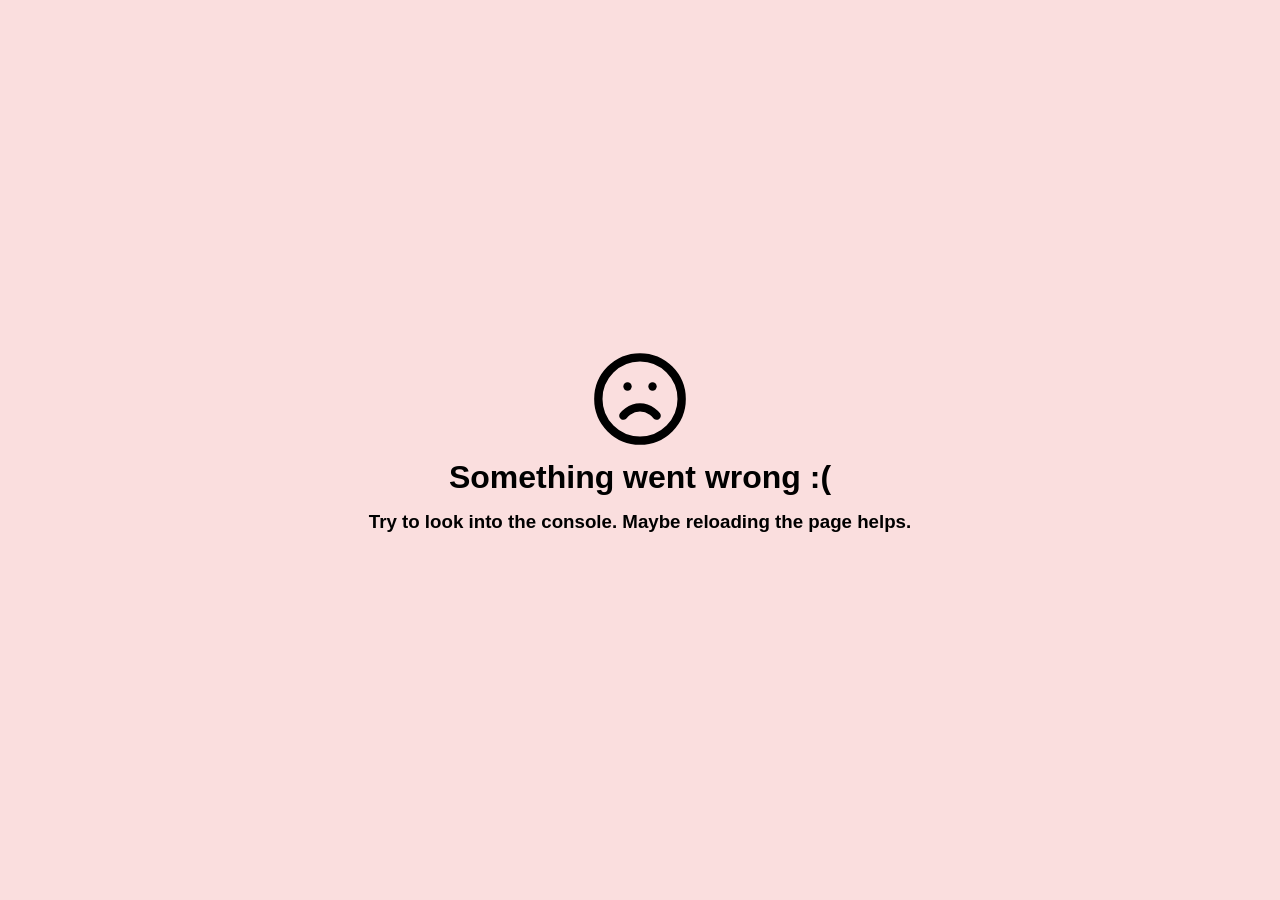
<file: post_page.html>
<!DOCTYPE html>
<html lang="en"> 
<head>
  <meta charset="UTF-8">
  <meta name="viewport" content="width=device-width, initial-scale=1.0">
  <link rel="stylesheet" type="text/css" href="styles/main.css">
  <link rel="stylesheet" type="text/css" href="styles/post_page.css">
  <link rel="stylesheet" type="text/css" href="styles/error.css">
  <link rel="preload" as="image" href="img/system/comment_heart-voted.svg">
  <link rel="preload" as="image" href="img/system/comment_heart-crack-voted.svg">
  <link rel="preload" as="image" href="img/system/heart-voted.svg">
  <link rel="preload" as="image" href="img/system/heart-crack-voted.svg">
  <link rel="icon" href="img/favico.png" type="image/png">
  <title>Post</title>
</head>
<body>
<nav class="main_navbar">
  <a href="index.html" class="main_navbar__item main_navbar__logo_item">
    <img src="img/logo.svg" alt="Logo Img" class="main_navbar__logo_img">
  </a>
  <div class="whitespace"></div>
  <div class="main_navbar__item js_main_navbar__account">
    <img src="img/system/circle-user-round.svg" alt="Account Image" class="js_main_navbar__account_image main_navbar__account_image">
  </div>
</nav>

<main class="posts_main">
  <div class="posts_main_item_column"></div>
  <div class="posts_main_item_column post_page">
    <div class="js_posts_wrapper posts_wrapper"> <!-- JS injects Post here --> </div>
    <div class="js_posts_comments_wrapper"> <!-- JS injects Coments here --> </div>
  </div>
  <div class="posts_main_item_column"></div>
</main>

<script src="scripts/init.js"></script>
<script src="scripts/data/data.js"></script>
<script src="scripts/post_page.js"></script>
<script src="scripts/post_actions.js"></script>
</body>
</html>
</file>
<file: styles/main.css>
button{all: unset;} a{all: unset;} body{margin: 0;}
*{
    box-sizing: border-box;
    font-family: Arial, Helvetica, sans-serif;
}
body{
    background-color: rgb(31, 34, 49);
}
:root{
    /* Texts */
    --text-comment-date-color: rgb(99, 111, 158);
    --text-heading-color: rgb(210, 214, 243);
    --text-text-color: rgb(206, 209, 238);
    --text-repost-color: rgb(147, 150, 179);
    --text-marked-color: rgb(123, 171, 233);
    --text-quote-color: rgb(161, 166, 216);
    --text-op-color: rgb(113, 214, 245);

    /* Feed */
    --feed-posts-card-bg: rgb(31, 34, 49);
    --post-inner-seperator: rgb(60, 66, 94);
    --post-audio-color: rgb(104, 113, 158);
    --post-audio-shadow-color: rgb(57, 61, 90);

    /* Post Actions */
    --post-action-bg: rgb(61, 68, 97);

    --post-action-upvote-bg: linear-gradient(to top, rgb(248, 55, 29), rgb(255, 81, 0)); /*Also used in comment actions*/
    --post-action-downvote-bg: linear-gradient(to top, rgb(106, 92, 255), rgb(92, 130, 255)); /*Also used in comment actions*/

    /* Comment Actions */
    --comment-action-bg: rgb(61, 68, 97);
    --threadline-color: rgb(61, 68, 97);

    /* NavBar */
    --main-navbar-bg: rgb(45, 50, 74);
    --main-navbar-border-bottom: rgb(74, 82, 121);

    /* Flairs */
    --flair-JusticeForKhalil-color: rgb(255, 63, 29);
    --flair-news-color: rgb(245, 158, 11);
    --flair-own_opinion-color: rgb(152, 194, 241);
    --flair-media-color: rgb(35, 144, 252);
}

/** ==================== Main ==================== **/
.normal_fs{
    font-size: 1rem;
    line-height: 1.4rem;
}
mark{
    color: var(--text-marked-color);
    background-color: rgb(31, 34, 49);
}

/** =================== NavBar =================== **/
.main_navbar{
    display: grid;
    position: fixed;
    grid-template-columns: max-content 1fr 65px;
    grid-template-rows: 100%;
    width: 100%;
    height: 65px;
    border-bottom: 2px var(--main-navbar-border-bottom) solid;
    background-color: var(--main-navbar-bg);
    z-index: 10;
}
.main_navbar__item{
    padding: 10px;
}
.main_navbar__logo_item{
    display: flex;
    justify-content: center;
    align-items: center;
    cursor: pointer;
}
.main_navbar__logo_img{
    height: 80%;
    transition: all 0.2s;
}
.main_navbar__logo_item:hover .main_navbar__logo_img{
    scale: 1.04;
}
.main_navbar__account_image{
    width: 100%;
}
.main_navbar__account_image:hover{
    cursor: pointer;
}

/** ==================== Index ==================== **/
main.index_main{
    display: grid;
    grid-template-columns: 1fr 2fr 1fr;
    grid-template-rows: 100%;
    min-height: 100vh;
    padding-top: 80px;
    padding-bottom: 20px;
    width: 100%;
}

.feed_post{
    display: block;
    position: relative;
    background-color: var(--feed-posts-card-bg);
    padding: 9px 15px 8px 15px;
    border-radius: 12px;
}
.feed_post:hover{
    filter: brightness(1.125);
    cursor: pointer;
}
.post__item{
    position: relative;
    width: 100%;
}
/* Index Post Content */
.feed_post__heading{
    font-size: 1.7rem;
    margin-bottom: 12px;
    color: var(--text-heading-color)
}
.feed_post__text{
    margin-top: 13px;
    margin-bottom: 13px;
    color: var(--text-text-color);
}
.feed_post__image_wrapper{
    display: flex;
    position: relative;
    justify-content: center;
    align-items: center;
    width: 100%;
    background-color: black;
    overflow: hidden;
    border-radius: 15px;
}
.feed_post__image_wrapper--upright .feed_post__image{
    max-height: 600px !important;
}
.feed_post__image{
    object-fit: contain;
    width: 100%;
    height: 100%;
    max-height: 450px;
    max-width: 100%;
    z-index: 1;
}
.feed_post__image__bg{
    position: absolute;
    width: 100%;
    height: 100%;
    object-fit: cover;
    filter: blur(25px) brightness(0.35);
    scale: 1.2;
    z-index: 0;
}

.feed_post__seperator{
    width: 100%;
    height: 1px;
    background-color: var(--text-text-color);
    margin: 12px 0px 10px 0px;
}

/* Post specific */
.feed_post__audio_wrapper{
    display: flex;
    width: 100%;
    min-height: 100px;
    align-items: center;
    justify-content: center;
}
.feed_post__audio{
    box-shadow: 0px 5px 0px var(--post-audio-shadow-color);
    border-radius: 100px;
    transition: all 0.2s;
}
.feed_post__audio:hover{
    box-shadow: 0px 0px 0px var(--post-audio-shadow-color);
    transform: translate(0px, 5px);
}
.feed_post__audio::-webkit-media-controls-panel{
    background-color: var(--post-audio-color);
}
.quote_text_wrapper{
    padding: 7px 0px 7px 10px;
    border-left: 3px solid var(--text-quote-color);
    color: var(--text-quote-color) !important;
}
.quote_text_wrapper p{
    margin: 0;
}
.repost_text{
    color: var(--text-repost-color);
    font-style: italic;
}

/** ==================== Post Page ==================== **/
main.posts_main{
    display: grid;
    grid-template-columns: 1fr 2fr 1fr;
    grid-template-rows: 100%;
    min-height: 100vh;
    width: 100%;
}
.posts{
    display: block;
    position: relative;
    background-color: var(--feed-posts-card-bg);
    margin: 10px 0px;
    padding: 15px 15px 8px 15px;
    border-radius: 12px;
    z-index: 0;
}
.post__heading{
    font-size: 1.8rem;
    margin-bottom: 12px;
    color: var(--text-heading-color)
}
.post__text{
    margin-top: 0;
    margin-bottom: 0;
    color: var(--text-text-color);
}

/* ? -------------------- Flairs -------------------- */
.post__flair_wrapper{
    display: flex;
    align-items: center;
    width: 100%;
    height: 20px;
    position: relative;
    margin-top: 7px;
    font-weight: normal;
}
.post__flair{
    display: inline;
    font-size: 0.85rem;
    padding: 3px 6px;
    border-radius: 30px;
    position: relative;
}
.flair__JusticeForKhalil{
    background-color: var(--flair-JusticeForKhalil-color);
    color: black;
}
.flair__news{
    background-color: var(--flair-news-color);
    color: black;
}
.flair__own_opinion{
    background-color: var(--flair-own_opinion-color);
    color: black;
}
.flair__media{
    background-color: var(--flair-media-color);
    color: black;
}

/* Post Meta */
.post__meta{
    display: grid;
    grid-template-columns: max-content 1fr max-content;
    grid-template-rows: 100%;
    position: relative;
    width: 100%;
    height: 30px;
}
.post__meta::before{
    content: '';
    position: absolute;
    left: -10px;
    bottom: -10px;
    width: calc(100% + 20px);
    height: 2px;
    background-color: var(--post-inner-seperator);
}
.post__user_wrapper{
    display: flex;
    align-items: center;
    position: relative;
    height: 100%;
    color: var(--text-text-color);
}
.post__avatar_wrapper{
    height: 35px;
    width: 35px;
}
.post__avatar{
    height: 35px;
    width: 35px;
    object-fit: cover;
    border-radius: 50%;
}
.post_username{
    display: inline-flex;
    align-items: center;
    margin-left: 10px;
    font-weight: bold;
}
.post__date{
    display: flex;
    color: var(--text-text-color);
    align-items: center;
}
/* Post Actions */
.post__actions{
    display: grid;
    position: relative;
    grid-template-columns: max-content max-content 1fr max-content;
    gap: 10px;
    grid-template-rows: 100%;
    margin-top: 10px;
    width: 100%;
    height: 36px;
}
.post__actions_btn{
    display: flex;
    justify-content: center;
    align-items: center;
    position: relative;
    height: 36;
    min-width: 36px;
    padding-left: 8px;
    padding-right: 11px;
    background-color: var(--post-action-bg);
    border-radius: 100px;
    color: var(--text-text-color);
}
.post__actions_btn:not(.post__upvote_btn--voted){
    background-color: var(--post-action-bg);
}
.post__actions_vote_btn .post__action_btn_icon{
    user-select: none;
    width: 25px;
    transition:
    transform 0.1s,
    scale 0.2s;
}
.post__actions_other_btn .post__action_btn_icon{
    user-select: none;
    width: 25px;
    transition:
    scale 0.07s;
}
.post__actions_other_btn:hover .post__action_btn_icon{
    scale: 1.1;
}

.post__vote_btns_wrapper{
    display: flex;
    position: relative;
    height: 100%;
    gap: 10px;
    justify-content: center;
}
.post__votes_count{
    margin-left: 6px;
}
.post__actions_btn:hover{
    cursor: pointer;
}
.post__upvote_btn:hover::after{
    content: '';
    position: absolute;
    bottom: -3px;
    left: -3px;
    width: calc(100% + 6px);
    height: calc(100% + 6px);
    border-radius: 100px;
    background: var(--post-action-upvote-bg);
    z-index: -1;
}
.post__downvote_btn:hover::after{
    content: '';
    position: absolute;
    bottom: -3px;
    left: -3px;
    width: calc(100% + 6px);
    height: calc(100% + 6px);
    border-radius: 100px;
    background: var(--post-action-downvote-bg);
    z-index: -1;
}
.post__actions_vote_btn:hover .post__action_btn_icon{
    transform: translate(0px, -3px);
    scale: 1.1;
}

.post__upvote_btn--upvoted{
    background: var(--post-action-upvote-bg);
}
.post__upvote_btn--upvoted .post__action_btn_icon{
    animation-name: upvoteAnimation;
    animation-duration: 0.4s;
    animation-timing-function: ease-in-out;
    animation-iteration-count: 1;
}
.post__downvote_btn--downvoted{
    background: var(--post-action-downvote-bg);
}
.post__downvote_btn--downvoted .post__action_btn_icon{
    animation-name: downvoteAnimation;
    animation-duration: 0.4s;
    animation-timing-function: ease-in-out;
    animation-iteration-count: 1;
}

@keyframes upvoteAnimation {
    0% {
        scale: 1;
        rotate: 0deg;
    }
    5% {
        scale: 1;
        rotate: 15deg;
    }
    50% {
        scale: 1.5;
        rotate: -7deg;
    }
    95% {
        scale: 1;
        rotate: 0deg;
    }
    100% {
        scale: 1;
    }
}
@keyframes downvoteAnimation {
    0% {
        scale: 1;
        rotate: 0deg;
    }
    15% {
        rotate: -10deg;
    }
    50% {
        scale: 0.7;
        rotate: 5deg;
        transform: translate(0px, 3px);
    }
    100% {
        scale: 1;
        rotate: 0deg;
    }
}

.post__comments_count{
    margin-left: 5px;
}

.post__share_btn{
    display: flex;
    justify-content: center;
    align-items: center;
    height: 100%;
}
.post__share_text{
    margin-left: 4px;
    display: inline-flex;
    justify-content: center;
    align-items: center;
    margin-right: 4px;
}
</file>
<file: styles/post_page.css>
.posts_main{
    padding-top: 62px;
}
.posts_wrapper{
    margin-bottom: 20px;
}

/* Arrow back */
.post__back_arrow_wrapper{
    display: flex;
    justify-content: center;
    align-items: center;
    padding: 2px;
    border-radius: 50%;
    position: absolute;
    left: -46px;
    top: -1.5px;
    width: 30px;
    height: 30px;
    background-color: var(--post-action-bg);
}
.post__back_arrow_img{
    transition: all 0.1s;
}
.post__back_arrow_wrapper:hover .post__back_arrow_img{
    scale: 1.1;
    cursor: pointer;
}

/* Post Actions */
.post_page__post_actions{
    margin-top: 18px;
    color: var(--text-text-color)
}
.post_page__post_actions::before{
    content: '';
    position: absolute;
    left: -10px;
    top: -12px;
    width: calc(100% + 20px);
    height: 2px;
    background-color: var(--post-inner-seperator);
}
.comment_wrapper{
    display: block;
    position: relative;
    padding: 10px;
    border-radius: 10px;
    z-index: 0;
}

/* Comment meta */
.comment__meta{
    display: flex;
    position: relative;
    justify-content: start;
    align-items: center;
    margin-bottom: 2px;
    height: 35px;
    color: var(--text-heading-color);
}
.comment__avatar_wrapper{
    height: 35px;
    width: 35px;
}
.comment__avatar{
    height: 35px;
    width: 35px;
    object-fit: cover;
    border-radius: 50%;
}
.comment__user_name{
    font-weight: bold;
    margin-left: 7px;
    margin-right: 5px;
}
.post__op_username{
    color: var(--text-op-color);
}
.comment__meta_seperator{
    color: var(--text-comment-date-color);
}
.comment__date{
    color: var(--text-comment-date-color);
    font-style: italic;
    margin-left: 5px;
}
/* Thread line */
.comment__threadline{
    left: -33.5px;
    bottom: 0px;
    position: absolute;
    width: 28px;
    border-bottom-left-radius: 20px;
    border-left: var(--threadline-color) solid 2px;
    border-bottom: var(--threadline-color) solid 2px;
}

/* Comment Content */
.comment__content{
    margin-left: 43px;
    color: var(--text-text-color);
}
.comment__img{
    object-fit: contain;
    max-width: 450px;
    max-height: 300px;
    border-radius: 10px;
}

/* Comment Actions */
.comment__actions{
    display: grid;
    position: relative;
    grid-template-columns: max-content max-content 1fr max-content;
    gap: 10px;
    grid-template-rows: 100%;
    margin-left: 38px;
    margin-top: 10px;
    width: 100%;
    height: 28px;
    color: var(--text-text-color);
}
.comment__actions_vote_btn{
    display: flex;
    justify-content: center;
    align-items: center;
    position: relative;
    min-width: 36px;
    padding-left: 5px;
    padding-right: 7px;
    background-color: var(--comment-action-bg);
    border-radius: 100px;
    font-size: 0.9375rem;
}
.comment__upvote_btn:hover::after{
    content: '';
    position: absolute;
    bottom: -2px;
    left: -2px;
    width: calc(100% + 4px);
    height: calc(100% + 4px);
    border-radius: 100px;
    background: var(--post-action-upvote-bg);
    z-index: -1;
}
.comment__downvote_btn:hover::after{
    content: '';
    position: absolute;
    bottom: -2px;
    left: -2px;
    width: calc(100% + 4px);
    height: calc(100% + 4px);
    border-radius: 100px;
    background: var(--post-action-downvote-bg);
    z-index: -1;
}
.comment__upvote_btn--upvoted::after{
    content: '';
    position: absolute;
    bottom: -2px;
    left: -2px;
    width: calc(100% + 4px);
    height: calc(100% + 4px);
    border-radius: 100px;
    background: var(--post-action-upvote-bg);
    z-index: -1;
}
.comment__downvote_btn--downvoted::after{
    content: '';
    position: absolute;
    bottom: -2px;
    left: -2px;
    width: calc(100% + 4px);
    height: calc(100% + 4px);
    border-radius: 100px;
    background: var(--post-action-downvote-bg);
    z-index: -1;
}
.comment__votes_count{
    margin-left: 4px;
    margin-bottom: 1.5px;
}
.comment__actions_vote_btn .comment__actions_vote_img{
    user-select: none;
    width: 22px;
    transition:
    transform 0.1s,
    scale 0.2s;
}
.comment__actions_vote_btn:hover{
    cursor: pointer;
}
.comment__actions_vote_btn:hover .comment__actions_vote_img{
    transform: translate(0px, -1px);
    scale: 1.1;
}
</file>
<file: styles/error.css>
.error_body_wrapper{
    display: flex;
    justify-content: center;
    align-items: center;
    width: 100vw;
    height: 100vh;
    background-color: rgb(250, 222, 222);
}
.error_body_wrapper h1, h2{
    margin: 0;
}
.error_wrapper{
    display: grid;
    gap: 10px;
    grid-template-columns: 100%;
    grid-template-rows: 100px 1fr;
}
.error__item{
    display: flex;
    justify-content: center;
    align-items: center;
    flex-direction: column;
}
.error__img{
    height: 100%;
}
.error__h3{
    margin-top: 15px;
}
</file>
